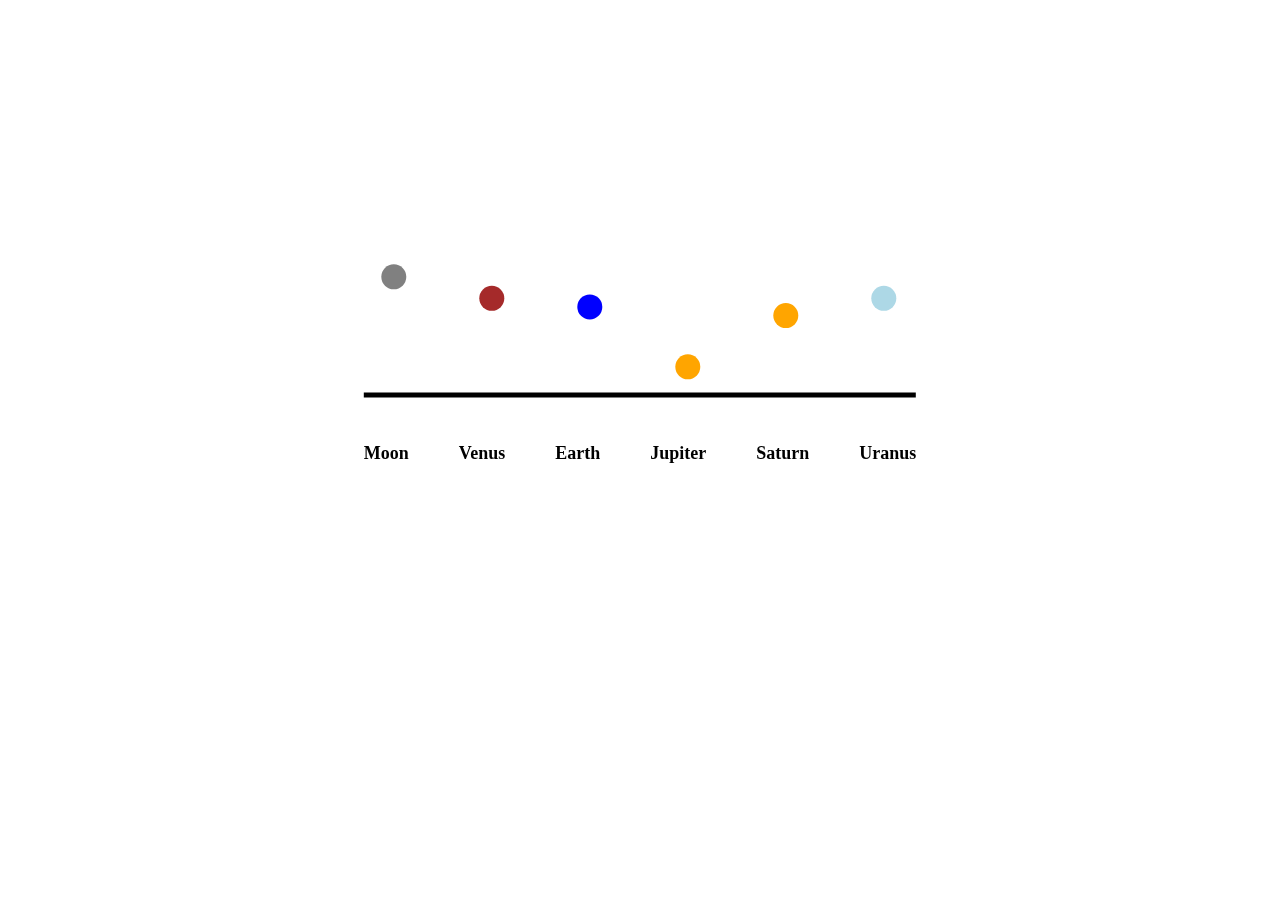
<file: planets/index.html>
<!DOCTYPE html>
<html lang="en">
  <head>
    <meta charset="UTF-8" />
    <meta http-equiv="X-UA-Compatible" content="IE=edge" />
    <meta name="viewport" content="width=device-width, initial-scale=1.0" />
    <link rel="stylesheet" href="style.css" />
    <title>Javascript Physics</title>
  </head>
  <body>
    <canvas id="canvas-physics"></canvas>
    <div id="planet-names">
      <h1 id="planet">Moon</h1>
      <h1 id="planet">Venus</h1>
      <h1 id="planet">Earth</h1>
      <h1 id="planet">Jupiter</h1>
      <h1 id="planet">Saturn</h1>
      <h1 id="planet">Uranus</h1>
    </div>

    <script src="script.js"></script>
  </body>
</html>
</file>
<file: planets/style.css>
* {
  margin: 0;
  padding: 0;
  box-sizing: border-box;
}

#canvas-physics {
  position: absolute;
  left: 0;
  top: 0;
  width: 100vw;
  height: 100vh;
  z-index: 1;
}

#planet-names {
  display: flex;
  gap: 50px;
  position: absolute;
  top: 50%;
  left: 50%;
  transform: translate(-50%, -50%);
  line-height: 110px;
  font-size: 120px;
  white-space: nowrap;
  border-top: 5px solid black;
  z-index: 2;
}
#planet {
  font-size: large;
}
</file>
